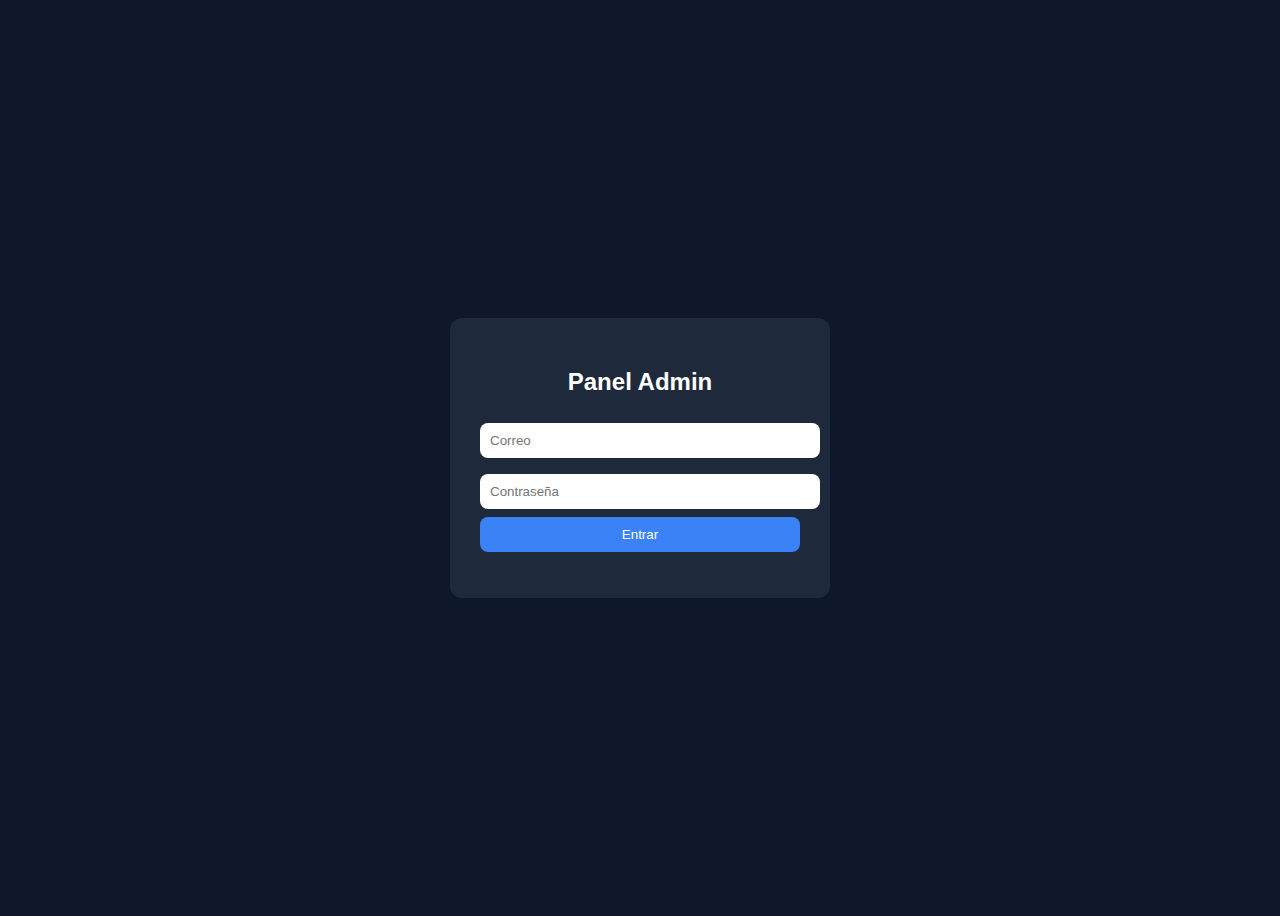
<file: admin-login.html>
<!DOCTYPE html>
<html>
<head>
<meta charset="UTF-8">
<title>Acceso Admin</title>
<style>
body { 
  font-family: Arial; 
  background:#0f172a;
  height:100vh; 
  display:flex; 
  justify-content:center; 
  align-items:center; 
  color:white;
}
.box{
  background:#1e293b;
  padding:30px;
  border-radius:12px;
  width:320px;
  text-align:center;
}
input{
  width:100%;
  margin:8px 0;
  padding:10px;
  border-radius:8px;
  border:none;
}
button{
  padding:10px 16px;
  width:100%;
  background:#3b82f6;
  color:white;
  border:none;
  border-radius:8px;
  cursor:pointer;
}
p{color:red;}
</style>
</head>
<body>

<div class="box">
  <h2>Panel Admin</h2>
  <input type="email" id="email" placeholder="Correo">
  <input type="password" id="password" placeholder="Contraseña">
  <button onclick="login()">Entrar</button>
  <p id="msg"></p>
</div>

<script src="firebase.js"></script>
<script>
function login(){
  const email = document.getElementById("email").value;
  const password = document.getElementById("password").value;

  auth.signInWithEmailAndPassword(email,password)
  .then(()=>location.href="admin.html")
  .catch(e=>document.getElementById("msg").textContent=e.message);
}
</script>

</body>
</html>
</file>
